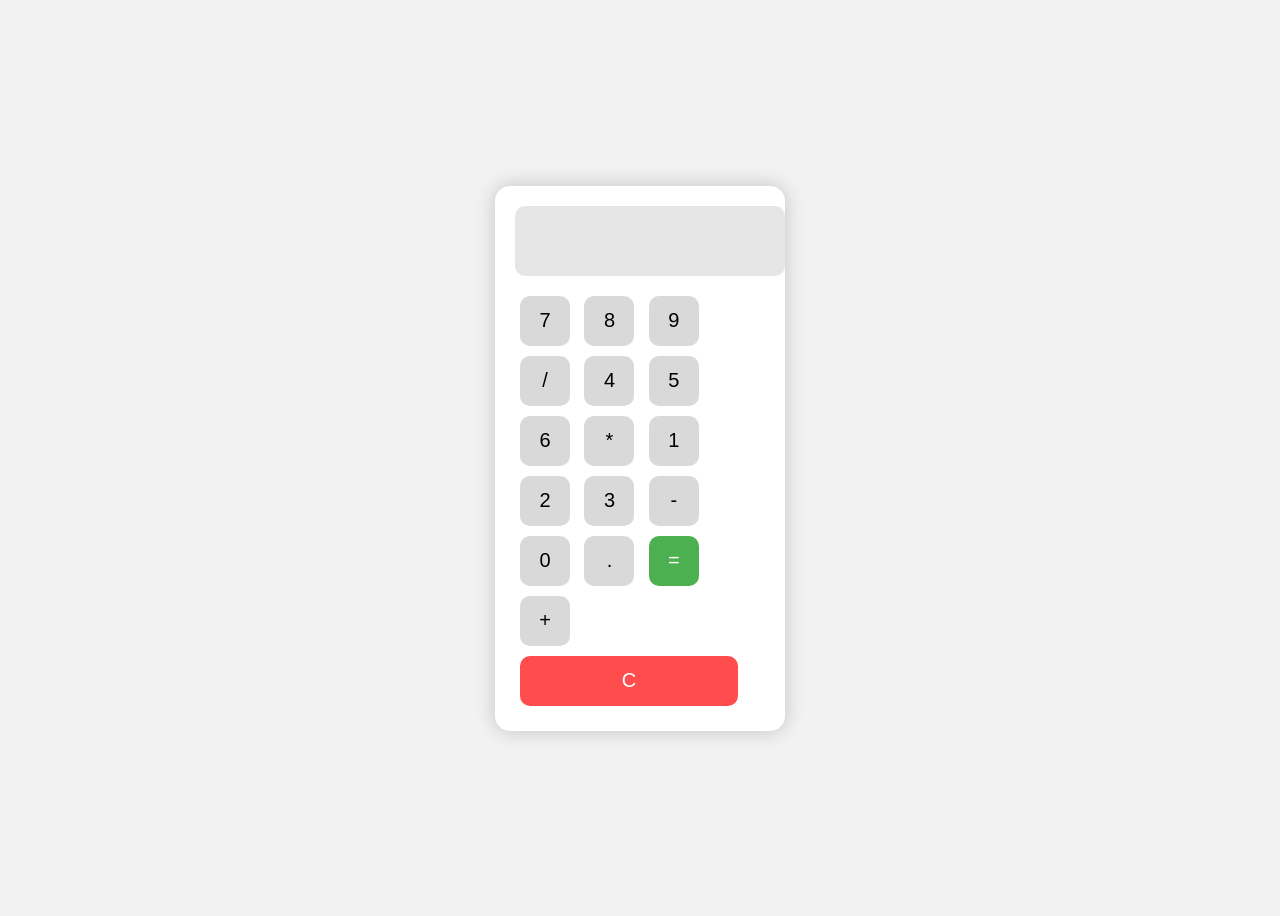
<file: CAL/index.html>
<!DOCTYPE html>
<html lang="en">
<head>
    <meta charset="UTF-8">
    <title>Mini Calculator</title>
    <link rel="stylesheet" href="style.css">
</head>

<body>

<div class="calculator">

    <input type="text" id="display" disabled>

    <div class="buttons">
        <button onclick="pressKey('7')">7</button>
        <button onclick="pressKey('8')">8</button>
        <button onclick="pressKey('9')">9</button>
        <button onclick="pressKey('/')">/</button>

        <button onclick="pressKey('4')">4</button>
        <button onclick="pressKey('5')">5</button>
        <button onclick="pressKey('6')">6</button>
        <button onclick="pressKey('*')">*</button>

        <button onclick="pressKey('1')">1</button>
        <button onclick="pressKey('2')">2</button>
        <button onclick="pressKey('3')">3</button>
        <button onclick="pressKey('-')">-</button>

        <button onclick="pressKey('0')">0</button>
        <button onclick="pressKey('.')">.</button>
        <button onclick="calculate()" class="equal">=</button>
        <button onclick="pressKey('+')">+</button>

        <button onclick="clearDisplay()" class="clear" style="width: 218px;">C</button>
    </div>
</div>

<script src="script.js"></script>
</body>
</html>
</file>
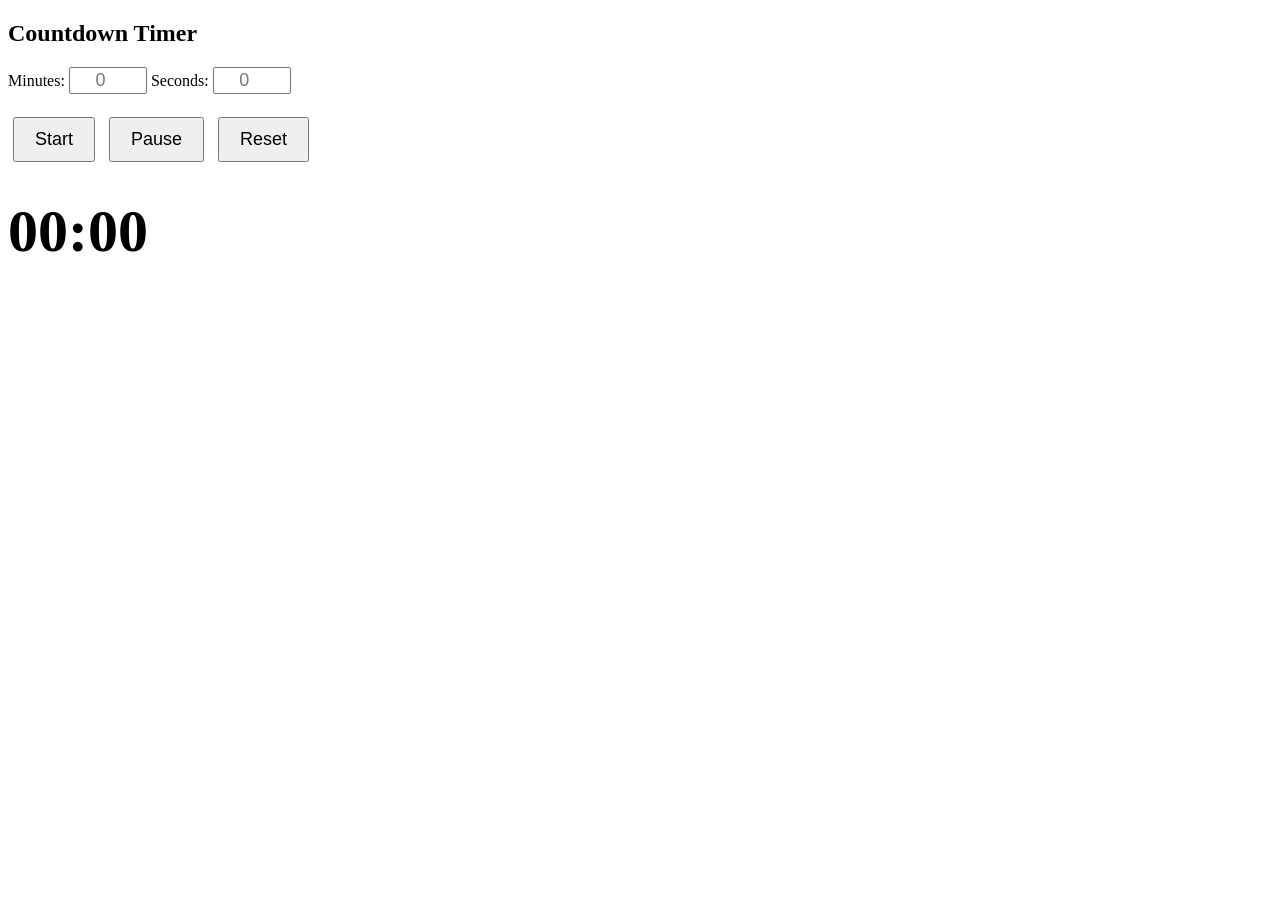
<file: cd/index.html>
<!DOCTYPE html>
<html>
<head>
    <title>Countdown Timer</title>
    <link rel="stylesheet" href="style.css">
</head>
<body>

    <h2>Countdown Timer</h2>

    <label>Minutes: </label>
    <input type="number" id="minutes" placeholder="0">

    <label>Seconds: </label>
    <input type="number" id="seconds" placeholder="0">

    <br><br>

    <button onclick="startTimer()">Start</button>
    <button onclick="pauseTimer()">Pause</button>
    <button onclick="resetTimer()">Reset</button>

    <div id="display">00:00</div>

    <script src="script.js"></script>

</body>
</html>
</file>
<file: CAL/style.css>
body {
    display: flex;
    height: 100vh;
    justify-content: center;
    align-items: center;
    background: #f2f2f2;
    font-family: Arial;
}

.calculator {
    width: 250px;
    background: #fff;
    padding: 20px;
    border-radius: 15px;
    box-shadow: 0 0 20px rgba(0,0,0,0.2);
}

#display {
    width: 100%;
    height: 50px;
    font-size: 22px;
    text-align: right;
    padding: 10px;
    border: none;
    background: #e6e6e6;
    border-radius: 10px;
    margin-bottom: 15px;
}

.buttons button {
    width: 50px;
    height: 50px;
    font-size: 20px;
    margin: 5px;
    border: none;
    border-radius: 10px;
    cursor: pointer;
    background: #d9d9d9;
    transition: 0.2s;
}

.buttons button:hover {
    background: #bfbfbf;
}

.equal {
    background: #4CAF50 !important;
    color: white;
}

.clear {
    background: #ff4d4d !important;
    color: white;
}
</file>
<file: cd/style.css>
<!DOCTYPE html>
<html>
<head>
    <title>Countdown Timer</title>
    <link rel="stylesheet" href="style.css">
</head>
<body>

    <h2>Countdown Timer</h2>

    <label>Minutes: </label>
    <input type="number" id="minutes" placeholder="0">

    <label>Seconds: </label>
    <input type="number" id="seconds" placeholder="0">

    <br><br>

    <button onclick="startTimer()">Start</button>
    <button onclick="pauseTimer()">Pause</button>
    <button onclick="resetTimer()">Reset</button>

    <div id="display">00:00</div>

    <script src="script.js"></script>

</body>
</html>
Diana forwarded a message
body {
    font-family: Arial, sans-serif;
    text-align: center;
    margin-top: 50px;
}

#display {
    font-size: 60px;
    font-weight: bold;
    margin-top: 30px;
}

button {
    padding: 10px 20px;
    font-size: 18px;
    margin: 5px;
    cursor: pointer;
}

input {
    font-size: 18px;
    width: 70px;
    text-align: center;
}
</file>
